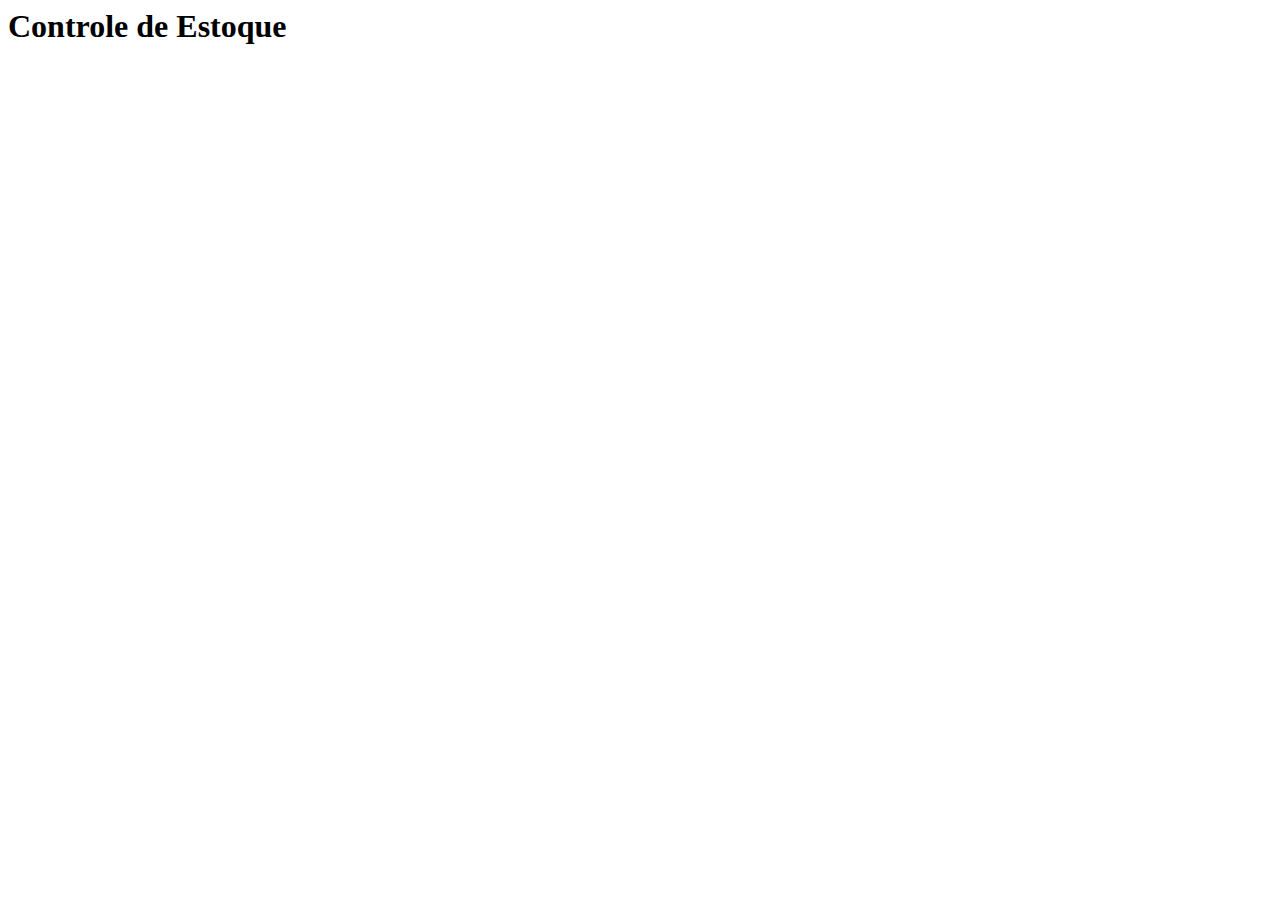
<file: Exercicio 3/ProdutoService/form.html>
<html>
<head>
<meta content="text/html; charset = UTF-8" http-equiv="content-type">

<title>Controle de Estoque</title>
</head>

<script type="text/javascript">

function confirmarDeleteProduto(id, descricao, preco) {  
	
    if (confirm('Confirmar a exclusão do produto [' + descricao + '] (ID ' + id + ') com preço R$ ' + preco)) {  
        location.href = '/produto/delete/' + id;
    }
}
function onLoad() {
    if(document.getElementById("msg").value != ""){
      alert(document.getElementById("msg").value);
    }
}
</script>


<body onload="onLoad()">
	<h1>Controle de Estoque</h1>
	<input type="hidden" id="msg" name="msg" value="">
    <UM-PRODUTO>
	<br>
	<LISTAR-PRODUTO>
	<style>
* {
	box-sizing: border-box;
}

body {
	background-color: white;
}


.input--main__style {
	background-color: #00FF00;
}

.input--button {
	font-weight: bold;
	font-family: Arial;
	font-size: medium;
	border-color: transparent;
	display: block;
	margin: 0px auto;
	margin-bottom: 10px;
	color: white;
}

.input--register {
	display: inline;
}

input {
	display: block;
	border-radius: 7px;
	padding: 10px;
	border-style: solid;
	border-color: lightgray;
	color: black;
	padding: 10px;
	margin-bottom: 10px;
}

form p {
	text-align: initial;
	display: inline;
	margin-left: 15px;
}

.p--nomargin {
	margin-left: 0px;
	margin-right: 10px;
}
</style>
</body>
</html>
</file>
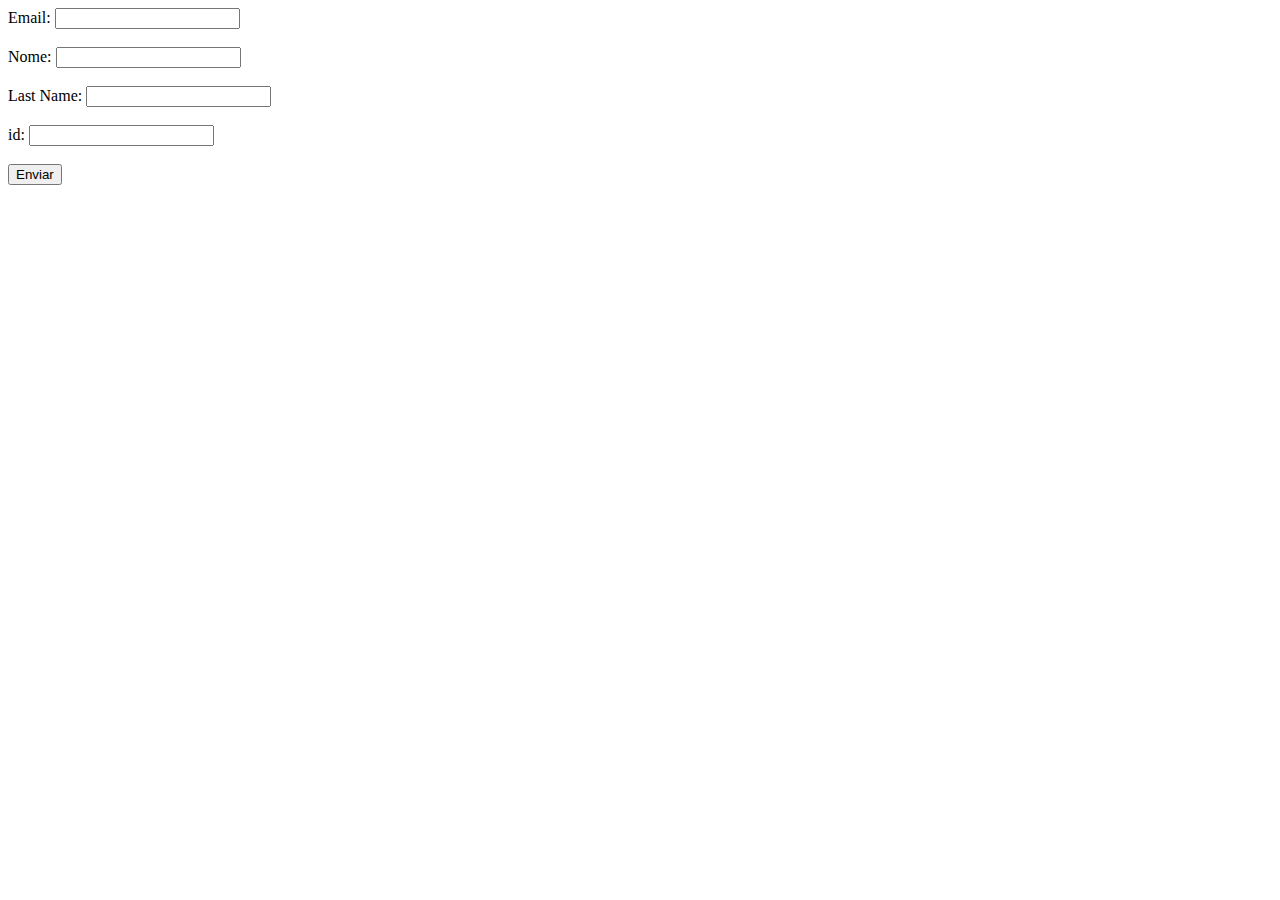
<file: Projeto/certificacoes/target/classes/form.html>
<!DOCTYPE html>
<html lang="en">

<head>
    <meta charset="UTF-8">
    <meta http-equiv="X-UA-Compatible" content="IE=edge">
    <meta name="viewport" content="width=device-width, initial-scale=1.0">
    <title>Cadastro de Usuarios</title>
</head>

<body>


    <script src="post.js"></script>
    <form onsubmit="cadastraUsuario()">
        <label for="email">Email:</label>
        <input name="email" id="email" type="text">
        <br><br>
        <label for="nome">Nome:</label>
        <input name="nome" id="nome" type="text">
        <br><br>
        <label for="lastName">Last Name:</label>
        <input name="lastName" id="lastName" type="text">
        <br><br>
        <label for="id">id:</label>
        <input name="id" id="id" type="text">
        <br><br>
        <button type="submit">Enviar</button>
    </form>











</body>

</html>
</file>
